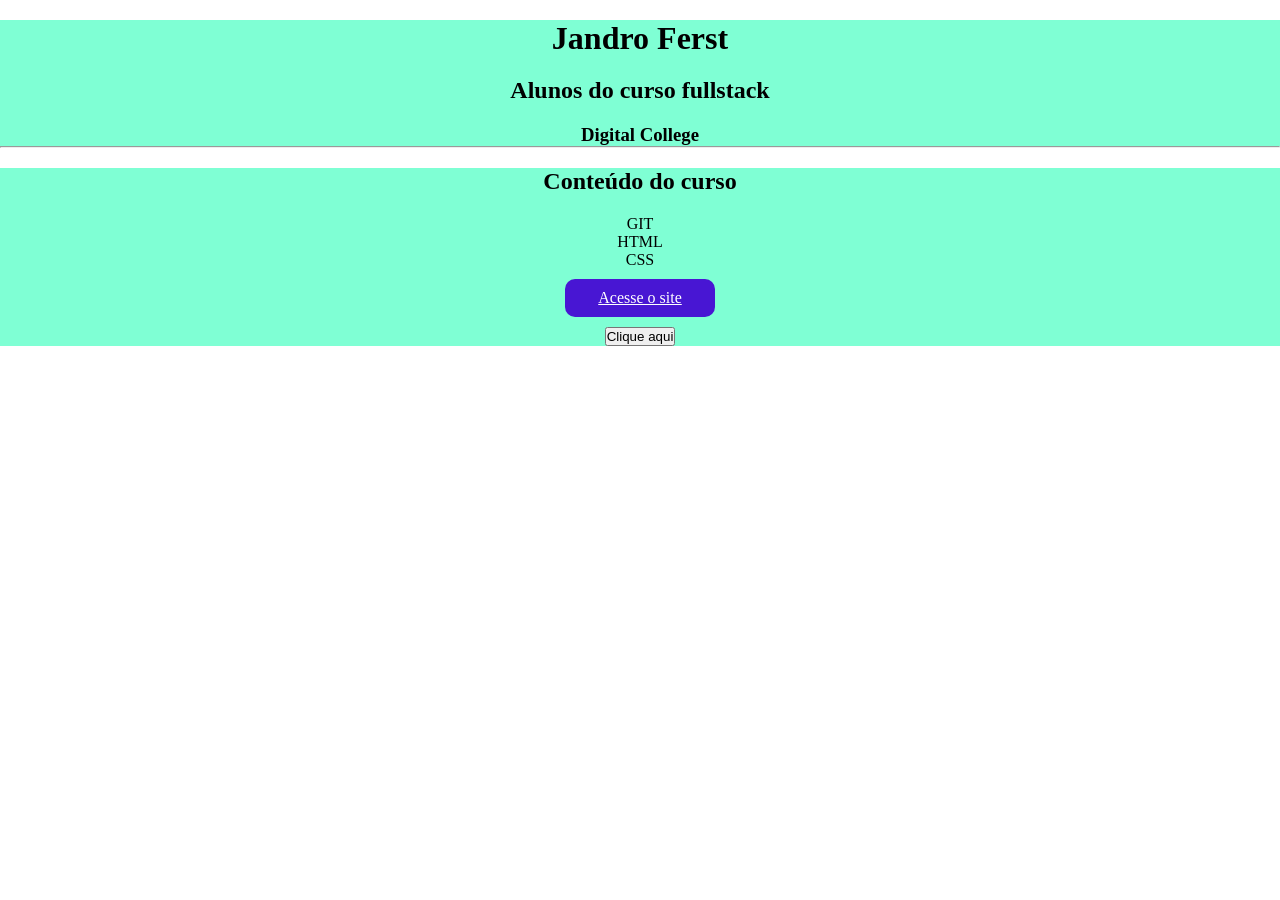
<file: index.html>
<!DOCTYPE html>
<html>
    <head>
        <title>Aula de HTML</title>
        <link rel="stylesheet" href="style.css">
    </head>
    <body>
        <div>
            <h1>Jandro Ferst
            <h2>Alunos do curso fullstack</h2>
            <h3>Digital College</h3>
        </div>
        <hr>
        <div>
        <h2>Conteúdo do curso</h2>
        <ul>
            <li>GIT</li>
            <li>HTML</li>
            <li>CSS</li>
        </ul>
        <a href="https://digitalcollege.com.br/" target="blank">Acesse o site</a>
        <button>Clique aqui</button>
        </div>
    <body>
    <html>
</file>
<file: style.css>
* {
    margin: 0;
    padding: 0;
    box-sizing: border-box;

}
div{
    background-color: aquamarine;
    text-align: center;
}

div h1 {
    margin: 20px
    
    }
div h2 {
    margin: 20px
}
a {
    text-decoration: nome;
    background-color: rgb(72, 22, 211);
    padding: 10px;
    display: block;
    width: 150px;
    margin: 10px auto;
    border-radius: 10px;
    color: white;
    transition: 2s;
    }
a:hover {
    background-color: white ;
    color: rgb(72, 22, 211);
    transform: scale(1.3);
    

}
</file>
